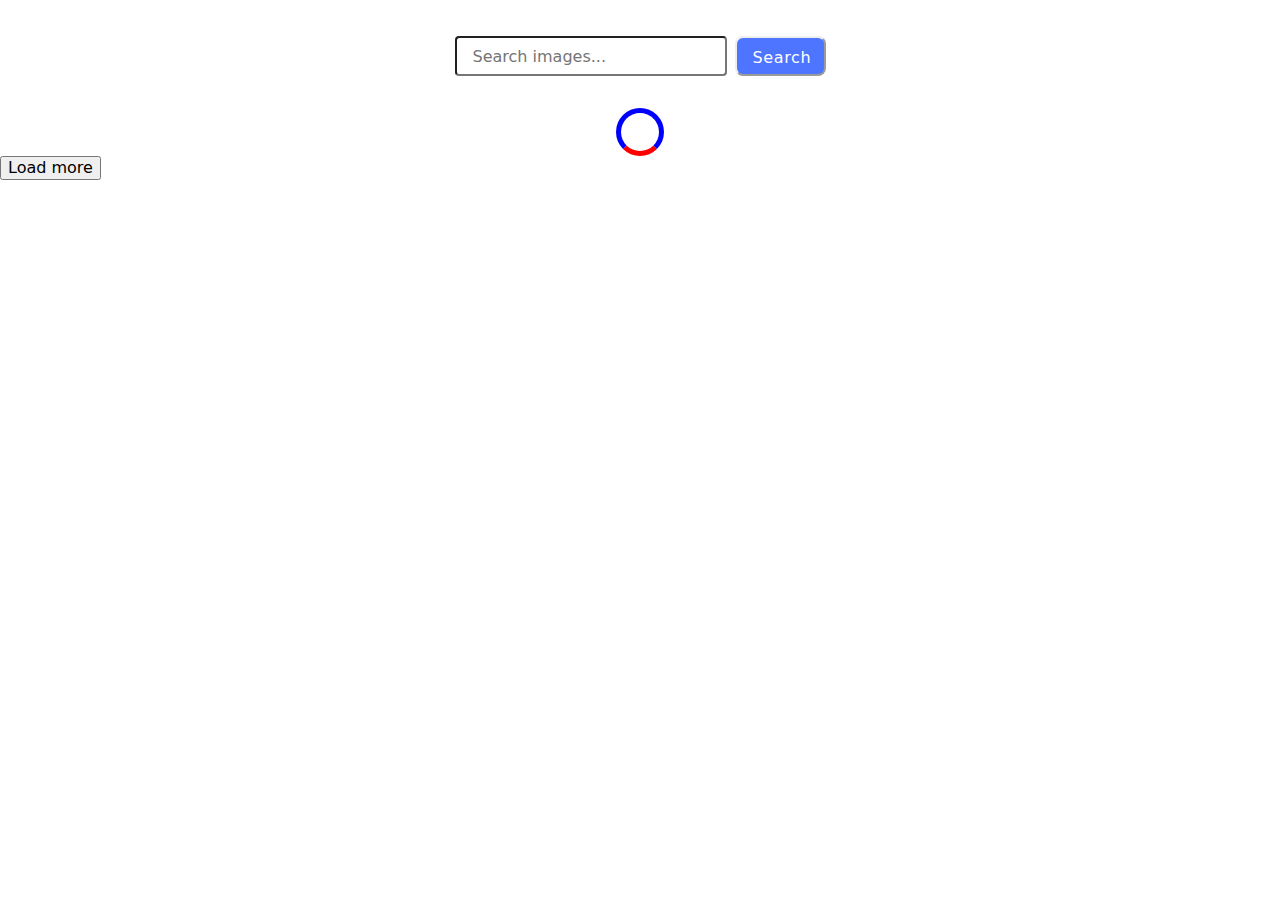
<file: src/index.html>
<!DOCTYPE html>
<html lang="en">
  <head>
    <meta charset="UTF-8" />
    <link rel="icon" type="image/svg+xml" href="/favicon.svg" />
    <meta name="viewport" content="width=device-width, initial-scale=1.0" />
    <title>HW12</title>
    <link
      href="https://fonts.googleapis.com/css2?family=Montserrat:ital,wght@0,100..900;1,100..900&display=swap"
      rel="stylesheet"
    />
    <link
    rel="stylesheet"
    href="https://cdn.jsdelivr.net/npm/modern-normalize@2.0.0/modern-normalize.min.css"
  />
    <link rel="stylesheet" href="./css/styles.css" />
  </head>
  <body>
      <form class="input-field">
        <input
          type="text"
          name="designation"
          class="text-input"
          placeholder="Search images..."
        />
        <button type="submit" class="start-btn">Search</button>
      </form>
      <ul class="gallery"></ul>
    <div class="text">
      <span class="loader"></span>
    </div>
      <button class="load-more">Load more</button>
    <script type="module" src="./main.js"></script>
  </body>
</html>
</file>
<file: src/css/styles.css>
/**
  |============================
  | include css partials with
  | default @import url()
  |============================
*/
@import url('./reset.css');


:root {
  font-family: Inter, Avenir, Helvetica, Arial, sans-serif;
  font-size: 16px;
  line-height: 24px;
  font-weight: 400;

  color: #242424;
  background-color: rgba(255, 255, 255, 0.87);

  font-synthesis: none;
  text-rendering: optimizeLegibility;
  -webkit-font-smoothing: antialiased;
  -moz-osx-font-smoothing: grayscale;
  -webkit-text-size-adjust: 100%;
}

.input-title {
  font-family: var(--font-family);
  font-weight: 400;
  font-size: 16px;
  line-height: 150%;
  letter-spacing: 0.04em;
  color: #2e2f42;
}
.input-field {
  padding-top: 36px;
  padding-bottom: 32px;
  display: flex;
  justify-content: center;
  gap: 8px;
}

.text-input {
  border-radius: 4px;
  width: 272px;
  height: 40px;
  padding-left: 16px;
}
.text-input:hover {
  border-color: #4e75ff;
}
.start-btn {
  padding: 8px 16px;
  border-radius: 8px;

  width: 91px;
  height: 40px;
  background: #4e75ff;
  font-family: var(--font-family);
  font-weight: 500;
  font-size: 16px;
  line-height: 150%;
  letter-spacing: 0.04em;
  color: #fff;
  border-color: inherit;
}
.start-btn:hover {
  background-color: #6c8cff;
}
.gallery {
  display: flex;
  flex-wrap: wrap;
  gap: 24px;
  justify-content: center;
}
.gallery-item {
  width: 360px;
  height: 200px;
  border: 1px solid #2e2f42;
}
.gallery-image {
  width: 360px;
  height: 152px;
}
.image-information {
  display: flex;
  gap: 12px;
  padding-left: 20px;
  padding-top: 4px;
}
.text {
  display: flex;
  justify-content: center;
}
.loader {
  width: 48px;
  height: 48px;
  border: 5px solid blue;
  border-bottom-color: red;
  border-radius: 50%;
  display: inline-block;
  box-sizing: border-box;
  animation: rotation 1s linear infinite;
}

@keyframes rotation {
  0% {
    transform: rotate(0deg);
  }
  100% {
    transform: rotate(360deg);
  }
}
.hidden {
  display: none;
}

.visible {
  display: inline-block;
  padding: 10px 20px;
  font-size: 1.2em;
  font-weight: bold;
  text-align: center;
  text-transform: uppercase;
  border: none;
  border-radius: 5px;
  background-color: #007bff;
  color: #fff;
  cursor: pointer;
  margin-top: 24px;
  transition: background-color 0.3s ease-in-out, transform 0.2s ease-in-out;
}
</file>
